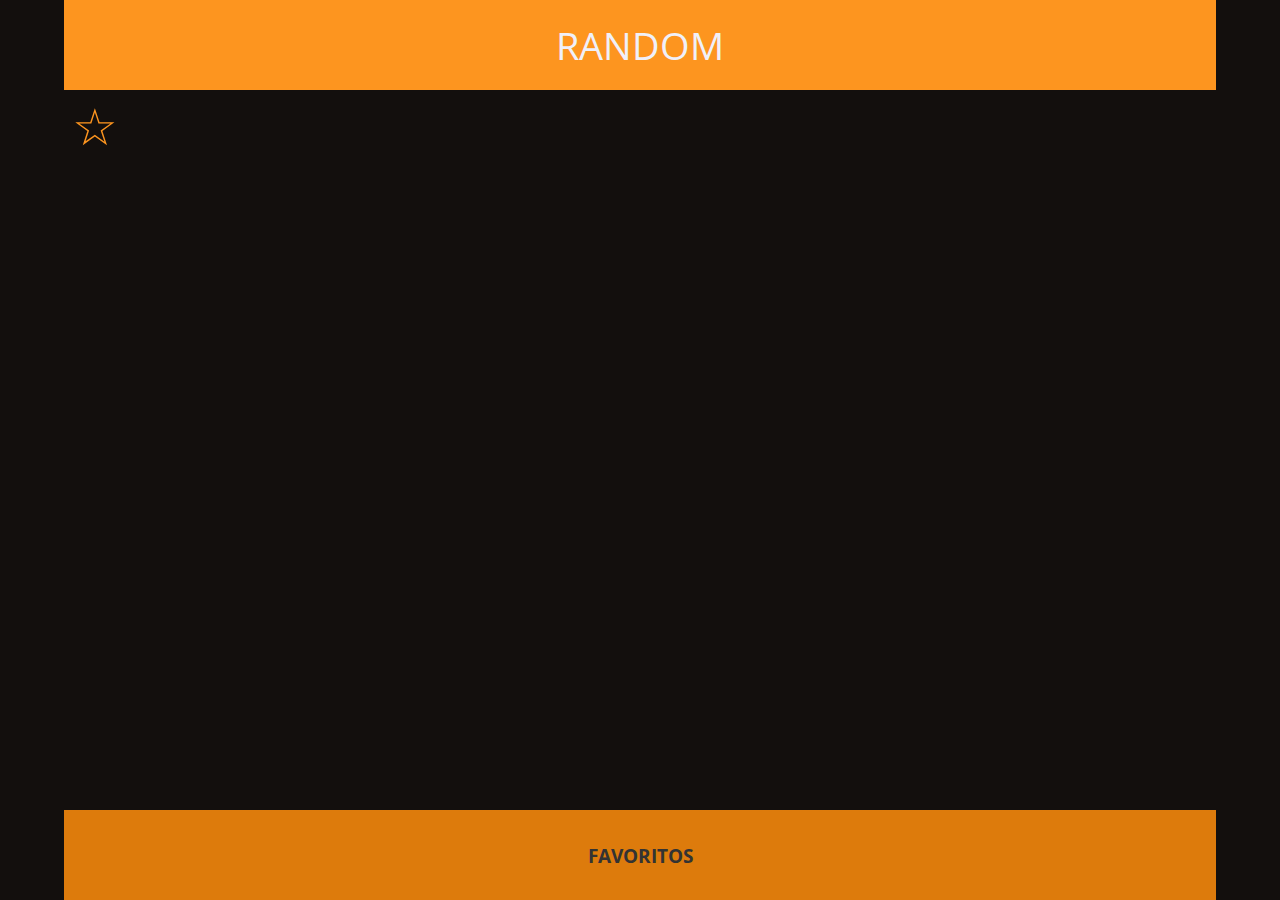
<file: index.html>
<!DOCTYPE html>
<html lang="pt-br">

<head>
    <meta charset="UTF-8">
    <meta name="viewport" content="width=device-width, initial-scale=1.0">

    <link rel="stylesheet" href="./css/style.css">
    <title>Code/Drops #49</title>
</head>

<body>

    <main>

        <button>Random</button>

        <div class="images"></div>

        <a href="./favoritos.html" class="favoritos">Favoritos</a>

    </main>

    <script src="./js/escolhaSuaImagem.js"></script>
</body>

</html>
</file>
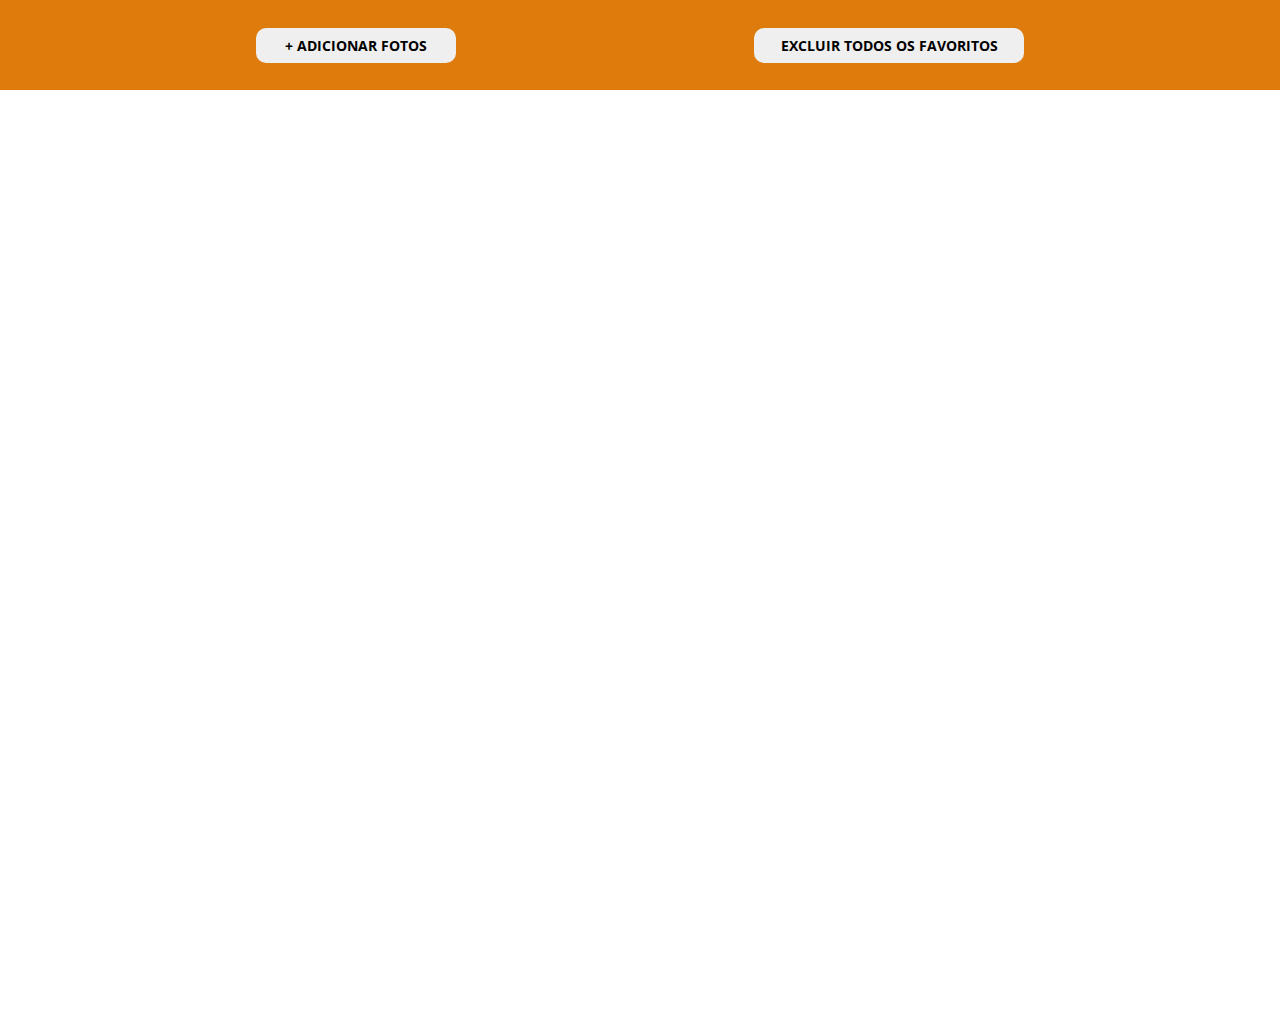
<file: favoritos.html>
<!DOCTYPE html>
<html lang="pt-br">

<head>
    <meta charset="UTF-8">
    <meta name="viewport" content="width=device-width, initial-scale=1.0">
    <link rel="stylesheet" href="./css/favoritos.css">

    <title>Favoritos</title>
</head>

<!-- 
    - Faça uma página para listar todas as imagens favoritas
    - Para cada imagem, crie um botão 'deletar' para remover a imagem dos favoritos.
    - Crie um botão de nome 'Remover todas' que irá apagar a chave 'favoritos' do localStorage, assim,
    deletando todas as imagens favoritas.
        - *Dica*: use o removeItem() para isso.
-->

<body>

    <header>
        <nav class="header__nav">
            <a href="index.html" class="header__nav__link">+ Adicionar fotos</a>
            <button class="header__nav__excluir" data-excluir-todos-fav>Excluir todos os favoritos</button>
        </nav>
    </header>


    <main>
        <section class="boxes">
        </section>
    </main>



    <script src="./js/favoritos.js"></script>
</body>

</html>
</file>
<file: css/style.css>
@import url('https://fonts.googleapis.com/css2?family=Open+Sans:wght@400;700&display=swap');

:root {
    --black: #130f0d;
    --primary: #fd951f;
    --primary-dark: #dd7b0c;
    --white: #f0f0f9;
}

* {
    margin: 0;
    padding: 0;
    box-sizing: border-box;
}

*,
button,
input {
    font-family: 'Open Sans', sans-serif;
}

body {
    height: 100vh;

    background-color: var(--black);
    color: var(--white);

    display: flex;
    flex-direction: column;
}

main {
    margin: auto;
    width: 90vw;
}

button {
    width: 100%;
    height: 10vh;

    color: var(--white);

    border: none;
    background-color: var(--primary);
    outline: none;
    
    position: relative;

    transition: 0.3s;

    text-transform: uppercase;
    font-size: 2.4rem;
}

button:hover {
    background: var(--primary-dark);
}

.images {
    height: 80vh;
    position: relative;
}

.images:hover::after {
    content: " \2606";
    color: var(--primary);
    font-size: 3.2rem;
    
    position: absolute;
    top: 0;
    left: 8px;
}

.images::after {
    content: " \2606";
    color: var(--primary);
    font-size: 3.2rem;
    
    position: absolute;
    top: 0;
    left: 8px;
}

.images.fav::after {
    content: " \2605";
}

.images.fav:hover::after {
    content: " \2605";
}

/* Antiga maneira que estava

.images:hover::after,
.images.fav::after {
    content: ' \2605';
    color: var(--primary);
    font-size: 3.2rem;
    
    position: absolute;
    top: 0;
    left: 8px;
}

.images.fav:hover:after {
    content: ' \2606';
} 

*/

img {
    width: 100%;
    height: 100%;
    object-fit: cover; /* caso a imagem não seja */
}

.favoritos {
    height: 10vh;
    width: 100%;

    display: flex;
    justify-content: center;
    align-items: center;
    background: #dd7b0c;

    text-transform: uppercase;
    text-decoration: none;
    color: #333;
    font-weight: bold;
    font-size: 1.2rem;
    transition: 0.3s;
}

.favoritos:hover {
    color: #fff;
    background-color: #333;
}
</file>
<file: css/favoritos.css>
@import url('https://fonts.googleapis.com/css2?family=Open+Sans:wght@400;700&display=swap');

:root {
    --black: #130f0d;
    --primary: #fd951f;
    --primary-dark: #dd7b0c;
    --white: #f0f0f9;
}

* {
    margin: 0;
    padding: 0;
    box-sizing: border-box;
}

*,
button,
input {
    font-family: 'Open Sans', sans-serif;
}

header {
    height: 10vh;
    background-color: #dd7b0c;
}

.header__nav {
    width: 60%;
    height: 100%;
    margin: 0 auto;

    display: flex;
    justify-content: space-between;
    align-items: center;
}

.header__nav__link {
    text-decoration: none;
    color: #000;
    font-weight: bold;
    text-transform: uppercase;
    font-size: 0.9rem;

    display: flex;
    justify-content: center;
    align-items: center;

    background-color: rgb(239, 239, 239);
    width: 200px;
    height: 35px;
    border-radius: 10px;
    transition: 0.3s;
}

.header__nav__link:hover {
    background-color: #333;
    color: #fff;
}

.header__nav__excluir {
    border: none;
    width: 270px;
    height: 35px;

    border-radius: 10px;
    
    text-transform: uppercase; 
    font-size: 0.9rem;
    font-weight: bold;
    outline: none;
    transition: 0.3s;
}

.header__nav__excluir:hover {
    background-color: #C35355;
    color: #fff;
}

.boxes {
    width: 90%;
    min-height: 100vh;

    margin: 20px auto;

    display: flex;
    flex-wrap: wrap;

}

.box {
    width: calc(25% - 20px);
    height: 320px;
    margin: 10px 10px;
    box-sizing: border-box;
    overflow: hidden;
    position: relative;
}

.box img{
    width: 100%;
    height: 100%;
    object-fit: cover;
}

.boxes__box__img__excluir {
    content: '';
    position: absolute;
    bottom: -10px;
    width: 100%;
    height: 0px;

    display: flex;
    justify-content: center;
    align-items: center;

    font-size: 1.1rem;
    font-weight: bold;
    background-color: #dd7b0c;
    color: #fff;
    text-decoration: none;

    transition: 0.3s;
}

.box:hover .boxes__box__img__excluir {
    bottom: 0;
    height: 40px;
}
</file>
